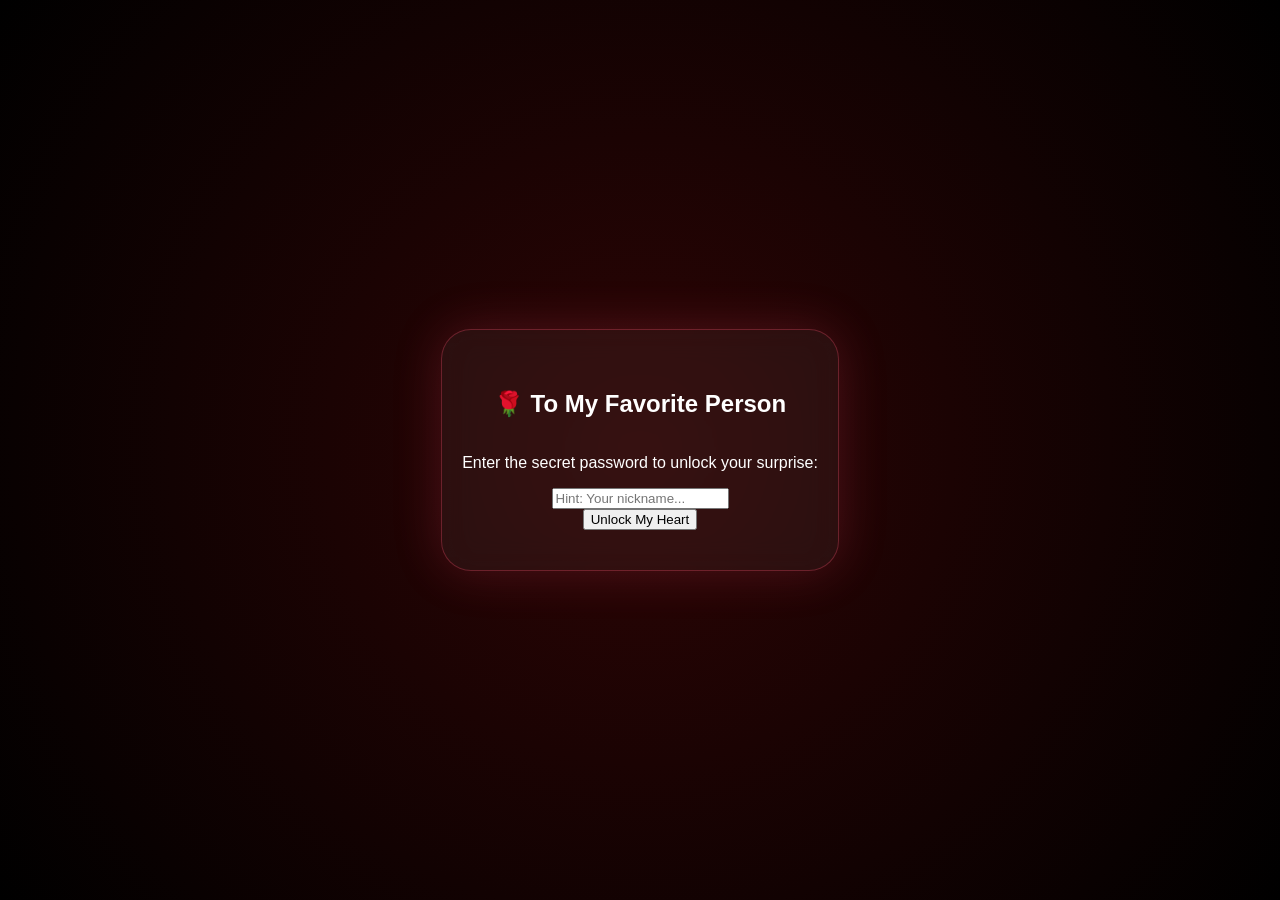
<file: index.html>
<!DOCTYPE html>
<html lang="en">
<head>
    <meta charset="UTF-8">
    <meta name="viewport" content="width=device-width, initial-scale=1.0">
    <title>A Gift for Someone Special</title>
    <link rel="stylesheet" href="style.css">
</head>
<body>
    <div class="glass-card">
        <h2>🌹 To My Favorite Person</h2>
        <p>Enter the secret password to unlock your surprise:</p>
        <input type="password" id="passInput" placeholder="Hint: Your nickname...">
        <button onclick="checkPass()">Unlock My Heart</button>
    </div>

    <script>
       function checkPass() {
    const pass = document.getElementById('passInput').value;
    
    if(pass === 'Motu' || pass === 'motu') {
        window.location.href = "surprise.html";
    } else {
        // The Funny Messages
        const funnyMessages = [
            "Wait... you're not my Motu! 🤨 Where is she??",
            "Access Denied! 🚫 Only the cutest person in the world knows this password.",
            "Wrong password! 🐷 Try again or I'm calling the Rose Police! 👮‍♂️🌹",
            "Hey! Stop trying to hack my heart! 😤 Only Motu allowed.",
            "Incorrect. Hint: It starts with 'M' and ends with 'you being cute'. 😉"
        ];

        // This picks a random funny message from the list above
        const randomMessage = funnyMessages[Math.floor(Math.random() * funnyMessages.length)];
        
        alert(randomMessage);
            }
        }
    </script>
</body>
</html>
</file>
<file: style.css>
/* Centering the entire screen */
html, body {
    margin: 0;
    padding: 0;
    width: 100%;
    height: 100%;
    display: flex;
    justify-content: center;
    align-items: center;
    background: radial-gradient(circle, #2d0505, #000000);
    color: white;
    font-family: 'Trebuchet MS', sans-serif;
    overflow: hidden; /* Prevents unwanted scrolling */
}

/* Container for all content */
.container {
    display: flex;
    flex-direction: column;
    justify-content: center;
    align-items: center;
    text-align: center;
    width: 90%; /* Works better on mobile */
    max-width: 600px;
    z-index: 10;
}

/* Styling the glass card (Password & Opening Screen) */
.glass-card {
    background: rgba(255, 255, 255, 0.05);
    backdrop-filter: blur(15px);
    -webkit-backdrop-filter: blur(15px);
    border-radius: 30px;
    padding: 40px 20px;
    border: 1px solid rgba(255, 77, 109, 0.3);
    box-shadow: 0 0 50px rgba(255, 77, 109, 0.2);
    display: flex;
    flex-direction: column;
    align-items: center;
    justify-content: center;
}

/* Animations for Emojis */
.emoji-wrap {
    margin-bottom: 20px;
}

.big-emoji {
    font-size: 80px;
    display: inline-block;
    animation: floating 3s ease-in-out infinite;
}

.glow-text {
    font-size: 2.5rem;
    margin: 20px 0;
    text-shadow: 0 0 15px #ff4d6d;
}

/* The Message Box */
.card-box {
    margin-top: 20px;
    font-size: 1.2rem;
    line-height: 1.6;
    color: #ffcccc;
}

/* The Button - Centered */
#confettiBtn {
    background: linear-gradient(45deg, #ff4d6d, #ff758f);
    color: white;
    border: none;
    padding: 15px 35px;
    font-size: 1.2rem;
    border-radius: 50px;
    cursor: pointer;
    margin-top: 30px;
    animation: heartbeat 1.5s infinite;
    font-weight: bold;
}

/* Falling Emojis Logic */
.floating-emoji {
    position: fixed;
    top: -10%;
    z-index: 1;
    font-size: 25px;
    animation: fall linear forwards;
    pointer-events: none;
}

@keyframes fall {
    to { transform: translateY(110vh) rotate(360deg); }
}

@keyframes floating {
    0%, 100% { transform: translateY(0); }
    50% { transform: translateY(-20px); }
}

@keyframes heartbeat {
    0%, 100% { transform: scale(1); }
    50% { transform: scale(1.05); }
}

/* Responsive adjustments for mobile */
@media (max-width: 600px) {
    .glow-text { font-size: 1.8rem; }
    .big-emoji { font-size: 60px; }
}
</file>
